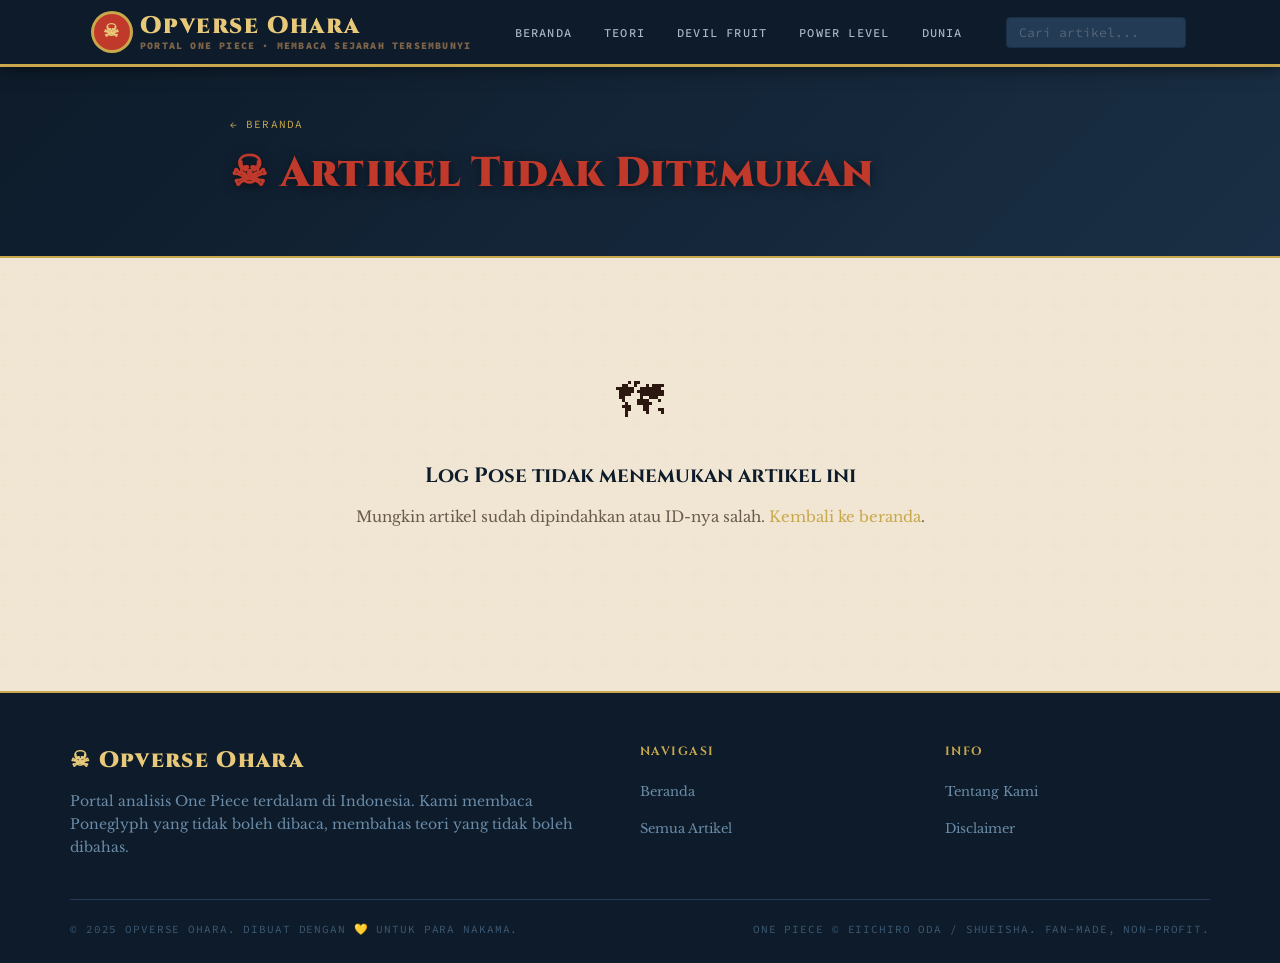
<file: article.html>
<!DOCTYPE html>
<html lang="id">
<head>
  <meta charset="UTF-8">
  <meta name="viewport" content="width=device-width, initial-scale=1.0">
  <meta name="description" content="Artikel One Piece — Opverse Ohara">
  <meta name="theme-color" content="#0d1b2a">
  <title>Memuat Artikel... — Opverse Ohara</title>
  <link rel="stylesheet" href="css/style.css">
  <link rel="icon" href="data:image/svg+xml,<svg xmlns='http://www.w3.org/2000/svg' viewBox='0 0 100 100'><rect width='100' height='100' rx='12' fill='%230d1b2a'/><text y='.9em' font-size='80' x='10'>☠</text></svg>">
</head>
<body>

<!-- Scroll Progress -->
<div id="scroll-progress" aria-hidden="true"></div>

<!-- Skip Nav -->
<a class="skip-link" href="#article-main">Lewati ke artikel</a>

<!-- ======================================================
     HEADER (sama dengan index)
     ====================================================== -->
<header id="header" role="banner">
  <div id="masthead">
    <div id="site-title">
      <a href="index.html">
        <span class="logo-mark" aria-hidden="true">☠</span>
        <span>
          Opverse Ohara
          <small id="site-tagline">Portal One Piece · Membaca Sejarah Tersembunyi</small>
        </span>
      </a>
    </div>

    <nav id="primary-nav" role="navigation" aria-label="Navigasi utama">
      <a href="index.html">Beranda</a>
      <a href="index.html#content">Teori</a>
      <a href="index.html#content">Devil Fruit</a>
      <a href="index.html#content">Power Level</a>
      <a href="index.html#content">Dunia</a>
    </nav>

    <div id="header-search">
      <input
        type="search"
        id="search-input-article"
        placeholder="Cari artikel..."
        aria-label="Cari artikel"
        autocomplete="off"
      >
    </div>

    <button id="nav-toggle" aria-label="Buka menu" aria-expanded="false">
      <svg width="20" height="14" viewBox="0 0 20 14" fill="none" aria-hidden="true">
        <rect width="20" height="2" rx="1" fill="currentColor"/>
        <rect y="6" width="20" height="2" rx="1" fill="currentColor"/>
        <rect y="12" width="20" height="2" rx="1" fill="currentColor"/>
      </svg>
    </button>
  </div>
</header>

<!-- ======================================================
     MAIN ARTIKEL (diisi JS)
     ====================================================== -->
<main id="article-main" role="main">
  <!-- Konten dirender oleh article.js -->
  <div class="article-hero" style="min-height:200px;display:grid;place-items:center;">
    <div style="text-align:center">
      <div class="skeleton" style="width:200px;height:20px;margin:0 auto 12px"></div>
      <div class="skeleton" style="width:500px;max-width:90vw;height:36px;margin:0 auto 10px"></div>
      <div class="skeleton" style="width:300px;height:16px;margin:0 auto"></div>
    </div>
  </div>
</main>

<!-- ======================================================
     FOOTER
     ====================================================== -->
<footer id="footer" role="contentinfo">
  <div class="footer-inner">
    <div class="footer-grid">
      <div class="footer-brand">
        <div class="footer-logo">☠ Opverse Ohara</div>
        <p>
          Portal analisis One Piece terdalam di Indonesia. Kami membaca Poneglyph
          yang tidak boleh dibaca, membahas teori yang tidak boleh dibahas.
        </p>
      </div>
      <div class="footer-col">
        <h4>Navigasi</h4>
        <ul>
          <li><a href="index.html">Beranda</a></li>
          <li><a href="index.html">Semua Artikel</a></li>
        </ul>
      </div>
      <div class="footer-col">
        <h4>Info</h4>
        <ul>
          <li><a href="#">Tentang Kami</a></li>
          <li><a href="#">Disclaimer</a></li>
        </ul>
      </div>
    </div>
    <div class="footer-bottom">
      <p>© 2025 Opverse Ohara. Dibuat dengan 💛 untuk para nakama.</p>
      <p>One Piece © Eiichiro Oda / Shueisha. Fan-made, non-profit.</p>
    </div>
  </div>
</footer>

<!-- Back to top -->
<a id="back-to-top" href="#" aria-label="Kembali ke atas">↑</a>

<!-- Scripts -->
<script src="js/articles.js"></script>
<script src="js/article.js"></script>
<script>
  /* Search dari header article.html → redirect ke index dengan query */
  document.addEventListener('DOMContentLoaded', function() {
    var inp = document.getElementById('search-input-article');
    if (inp) {
      inp.addEventListener('keydown', function(e) {
        if (e.key === 'Enter' && inp.value.trim()) {
          window.location.href = 'index.html?q=' + encodeURIComponent(inp.value.trim());
        }
      });
    }
  });
</script>

</body>
</html>
</file>
<file: css/style.css>
/* ============================================================
   OPVERSE OHARA — Stylesheet Utama
   Terinspirasi dari Distinction WordPress Theme (layout DNA)
   Didesain ulang untuk tema One Piece / Dunia Ohara
   ============================================================ */

/* --- Google Fonts --- */
@import url('https://fonts.googleapis.com/css2?family=Cinzel:wght@400;600;700;900&family=Libre+Baskerville:ital,wght@0,400;0,700;1,400&family=Source+Code+Pro:wght@400;500&display=swap');

/* --- Design Tokens --- */
:root {
  /* Palette: Grand Line / Ohara */
  --navy:        #0d1b2a;   /* laut Grand Line dalam */
  --navy-mid:    #1a2f45;   /* permukaan laut */
  --navy-light:  #243b55;   /* langit malam */
  --gold:        #c9a84c;   /* tinta parchment / Poneglyph emas */
  --gold-light:  #e8c97a;   /* aksen shimmer */
  --gold-pale:   #f5e9c8;   /* kertas parchment */
  --red:         #c0392b;   /* Buster Call / Marine red */
  --red-dark:    #922b21;
  --sepia:       #7d6347;   /* tinta Poneglyph */
  --text-main:   #2c1810;   /* teks utama, tinta gelap */
  --text-muted:  #6b5a4e;
  --border:      #d4b896;   /* border parchment */
  --bg-page:     #f0e6d3;   /* latar kertas tua */
  --bg-card:     #faf5ec;   /* kartu artikel */
  --bg-sidebar:  #ede0cc;

  /* Typography */
  --font-display: 'Cinzel', 'Georgia', serif;           /* nama, judul besar */
  --font-body:    'Libre Baskerville', 'Georgia', serif; /* teks artikel */
  --font-mono:    'Source Code Pro', monospace;          /* label, meta */

  /* Spacing */
  --gap:    24px;
  --radius: 4px;

  /* Transitions */
  --ease: cubic-bezier(.22,1,.36,1);
}

/* ============================================================
   RESET & BASE
   ============================================================ */
*, *::before, *::after { box-sizing: border-box; margin: 0; padding: 0; }

html {
  scroll-behavior: smooth;
  background: var(--navy);
}

body {
  font-family: var(--font-body);
  font-size: 17px;
  line-height: 1.75;
  color: var(--text-main);
  background: var(--bg-page) url("data:image/svg+xml,%3Csvg width='60' height='60' viewBox='0 0 60 60' xmlns='http://www.w3.org/2000/svg'%3E%3Cg fill='none' fill-rule='evenodd'%3E%3Cg fill='%23c9a84c' fill-opacity='0.04'%3E%3Cpath d='M36 34v-4h-2v4h-4v2h4v4h2v-4h4v-2h-4zm0-30V0h-2v4h-4v2h4v4h2V6h4V4h-4zM6 34v-4H4v4H0v2h4v4h2v-4h4v-2H6zM6 4V0H4v4H0v2h4v4h2V6h4V4H6z'/%3E%3C/g%3E%3C/g%3E%3C/svg%3E");
  min-height: 100vh;
}

a { color: var(--gold); text-decoration: none; transition: color .2s var(--ease); }
a:hover { color: var(--red); }
img { max-width: 100%; height: auto; display: block; }
ul, ol { list-style: none; }

/* ============================================================
   SKIP LINK (A11Y)
   ============================================================ */
.skip-link {
  position: absolute;
  top: -999px;
  left: 16px;
  background: var(--red);
  color: #fff;
  padding: 8px 16px;
  border-radius: var(--radius);
  font-family: var(--font-mono);
  font-size: 13px;
  z-index: 1000;
}
.skip-link:focus { top: 16px; }

/* ============================================================
   SCROLL PROGRESS BAR
   ============================================================ */
#scroll-progress {
  position: fixed;
  top: 0; left: 0;
  width: 0%;
  height: 3px;
  background: linear-gradient(90deg, var(--red), var(--gold));
  z-index: 200;
  transition: width .1s linear;
}

/* ============================================================
   HEADER / MASTHEAD
   ============================================================ */
#header {
  background: var(--navy);
  border-bottom: 3px solid var(--gold);
  position: sticky;
  top: 0;
  z-index: 100;
  box-shadow: 0 2px 16px rgba(0,0,0,.5);
}

#masthead {
  max-width: 1140px;
  margin: 0 auto;
  padding: 0 var(--gap);
  display: flex;
  align-items: center;
  justify-content: space-between;
  gap: var(--gap);
  min-height: 64px;
}

/* Logo / site title */
#site-title {
  font-family: var(--font-display);
  font-size: clamp(1.1rem, 2.5vw, 1.5rem);
  font-weight: 900;
  letter-spacing: .06em;
  line-height: 1;
}
#site-title a {
  color: var(--gold-light);
  display: flex;
  align-items: center;
  gap: 10px;
}
#site-title a:hover { color: #fff; }
#site-title .logo-mark {
  width: 36px;
  height: 36px;
  background: var(--red);
  border-radius: 50%;
  display: grid;
  place-items: center;
  font-size: 18px;
  flex-shrink: 0;
  box-shadow: 0 0 0 3px var(--gold);
}
#site-tagline {
  font-family: var(--font-mono);
  font-size: 10px;
  color: var(--sepia);
  text-transform: uppercase;
  letter-spacing: .12em;
  display: block;
  margin-top: 3px;
}

/* Navigation */
#primary-nav {
  display: flex;
  align-items: center;
  gap: 4px;
}
#primary-nav a {
  font-family: var(--font-mono);
  font-size: 12px;
  font-weight: 500;
  text-transform: uppercase;
  letter-spacing: .1em;
  color: #aab8c8;
  padding: 6px 14px;
  border-radius: var(--radius);
  transition: background .2s, color .2s;
}
#primary-nav a:hover,
#primary-nav a.active {
  background: var(--gold);
  color: var(--navy);
}

/* Search box in header */
#header-search {
  display: flex;
  align-items: center;
  gap: 8px;
}
#header-search input {
  background: var(--navy-light);
  border: 1px solid var(--navy-mid);
  border-radius: var(--radius);
  padding: 6px 12px;
  font-size: 13px;
  color: #ddd;
  font-family: var(--font-mono);
  width: 180px;
  transition: border-color .2s, width .3s var(--ease);
}
#header-search input:focus {
  outline: none;
  border-color: var(--gold);
  width: 220px;
}
#header-search input::placeholder { color: #556677; }

/* Mobile hamburger */
#nav-toggle {
  display: none;
  background: none;
  border: 1px solid var(--navy-light);
  border-radius: var(--radius);
  padding: 8px;
  cursor: pointer;
  color: #aab8c8;
}

/* ============================================================
   HERO BANNER (homepage)
   ============================================================ */
#hero {
  background: linear-gradient(135deg, var(--navy) 0%, var(--navy-mid) 60%, #1e3a5f 100%);
  border-bottom: 2px solid var(--gold);
  padding: 64px var(--gap) 56px;
  text-align: center;
  position: relative;
  overflow: hidden;
}
/* Latar motif Poneglyph abstrak */
#hero::before {
  content: '';
  position: absolute;
  inset: 0;
  background: url("data:image/svg+xml,%3Csvg width='120' height='120' viewBox='0 0 120 120' xmlns='http://www.w3.org/2000/svg'%3E%3Cg fill='none' stroke='%23c9a84c' stroke-opacity='.06' stroke-width='1'%3E%3Crect x='10' y='10' width='100' height='100'/%3E%3Crect x='25' y='25' width='70' height='70'/%3E%3Cline x1='10' y1='60' x2='110' y2='60'/%3E%3Cline x1='60' y1='10' x2='60' y2='110'/%3E%3Ccircle cx='60' cy='60' r='30'/%3E%3C/g%3E%3C/svg%3E") repeat;
  pointer-events: none;
}
#hero-content { position: relative; z-index: 1; max-width: 720px; margin: 0 auto; }
#hero h1 {
  font-family: var(--font-display);
  font-size: clamp(2rem, 5vw, 3.5rem);
  font-weight: 900;
  color: var(--gold-light);
  letter-spacing: .04em;
  line-height: 1.1;
  text-shadow: 0 2px 20px rgba(0,0,0,.6);
  margin-bottom: 16px;
}
#hero p {
  font-family: var(--font-body);
  font-size: clamp(1rem, 2vw, 1.2rem);
  color: #a8bfd6;
  font-style: italic;
  margin-bottom: 28px;
}
#hero-meta {
  display: flex;
  justify-content: center;
  gap: 24px;
  font-family: var(--font-mono);
  font-size: 12px;
  color: var(--sepia);
  text-transform: uppercase;
  letter-spacing: .1em;
}
#hero-meta span { display: flex; align-items: center; gap: 6px; }

/* ============================================================
   PONEGLYPH DIVIDER
   ============================================================ */
.poneglyph-divider {
  display: flex;
  align-items: center;
  gap: 12px;
  margin: 32px 0;
  color: var(--border);
}
.poneglyph-divider::before,
.poneglyph-divider::after {
  content: '';
  flex: 1;
  height: 1px;
  background: linear-gradient(90deg, transparent, var(--gold), transparent);
}
.poneglyph-divider span {
  font-family: var(--font-mono);
  font-size: 10px;
  text-transform: uppercase;
  letter-spacing: .2em;
  color: var(--gold);
  white-space: nowrap;
}

/* ============================================================
   LAYOUT UTAMA (2 kolom)
   ============================================================ */
#wrapper {
  max-width: 1140px;
  margin: 0 auto;
  padding: 40px var(--gap);
  display: grid;
  grid-template-columns: 1fr 300px;
  gap: 40px;
  align-items: start;
}
/* Halaman artikel: konten penuh */
.single-wrapper {
  max-width: 820px;
  margin: 0 auto;
  padding: 40px var(--gap);
}

/* ============================================================
   FILTER KATEGORI (homepage)
   ============================================================ */
#category-filter {
  display: flex;
  flex-wrap: wrap;
  gap: 8px;
  margin-bottom: 28px;
}
.filter-btn {
  font-family: var(--font-mono);
  font-size: 11px;
  font-weight: 500;
  text-transform: uppercase;
  letter-spacing: .1em;
  padding: 5px 14px;
  border: 1px solid var(--border);
  border-radius: 99px;
  background: transparent;
  color: var(--text-muted);
  cursor: pointer;
  transition: background .2s, color .2s, border-color .2s;
}
.filter-btn:hover,
.filter-btn.active {
  background: var(--navy);
  color: var(--gold);
  border-color: var(--navy);
}

/* ============================================================
   ARTICLE CARDS (homepage)
   ============================================================ */
#post-list {
  display: flex;
  flex-direction: column;
  gap: 28px;
}

.article-card {
  background: var(--bg-card);
  border: 1px solid var(--border);
  border-radius: var(--radius);
  overflow: hidden;
  transition: transform .25s var(--ease), box-shadow .25s var(--ease);
  display: flex;
  flex-direction: column;
}
.article-card:hover {
  transform: translateY(-3px);
  box-shadow: 0 8px 28px rgba(0,0,0,.15);
}

.card-image {
  width: 100%;
  aspect-ratio: 16/7;
  object-fit: cover;
  background: linear-gradient(135deg, var(--navy-mid), var(--navy-light));
}
.card-image-placeholder {
  width: 100%;
  aspect-ratio: 16/7;
  background: linear-gradient(135deg, var(--navy-mid) 0%, #1e3a5f 100%);
  display: grid;
  place-items: center;
  font-family: var(--font-display);
  font-size: 2.5rem;
  color: var(--gold);
  opacity: .7;
}

.card-body { padding: 24px; flex: 1; display: flex; flex-direction: column; gap: 10px; }

.card-meta {
  display: flex;
  align-items: center;
  gap: 12px;
  flex-wrap: wrap;
}
.card-category {
  font-family: var(--font-mono);
  font-size: 10px;
  font-weight: 500;
  text-transform: uppercase;
  letter-spacing: .12em;
  color: #fff;
  background: var(--red);
  padding: 3px 10px;
  border-radius: 3px;
}
.card-date {
  font-family: var(--font-mono);
  font-size: 11px;
  color: var(--text-muted);
}

.card-title {
  font-family: var(--font-display);
  font-size: clamp(1rem, 2vw, 1.25rem);
  font-weight: 700;
  color: var(--text-main);
  line-height: 1.3;
  letter-spacing: .01em;
}
.card-title a { color: inherit; }
.card-title a:hover { color: var(--red); }

.card-excerpt {
  font-size: 15px;
  color: var(--text-muted);
  line-height: 1.65;
}

.card-tags {
  display: flex;
  flex-wrap: wrap;
  gap: 6px;
  margin-top: auto;
  padding-top: 12px;
}
.tag {
  font-family: var(--font-mono);
  font-size: 10px;
  color: var(--sepia);
  border: 1px solid var(--border);
  padding: 2px 8px;
  border-radius: 3px;
  transition: background .15s, color .15s;
}
.tag:hover { background: var(--gold-pale); color: var(--text-main); }

.card-footer {
  padding: 14px 24px;
  border-top: 1px solid var(--border);
  display: flex;
  align-items: center;
  justify-content: space-between;
}
.read-more {
  font-family: var(--font-mono);
  font-size: 11px;
  font-weight: 500;
  text-transform: uppercase;
  letter-spacing: .1em;
  color: var(--gold);
  display: flex;
  align-items: center;
  gap: 6px;
  transition: gap .2s var(--ease);
}
.read-more:hover { color: var(--red); gap: 10px; }
.read-more::after { content: '→'; }

/* ============================================================
   SIDEBAR
   ============================================================ */
#sidebar {
  display: flex;
  flex-direction: column;
  gap: 24px;
}

.widget {
  background: var(--bg-sidebar);
  border: 1px solid var(--border);
  border-radius: var(--radius);
  overflow: hidden;
}
.widget-title {
  font-family: var(--font-display);
  font-size: 13px;
  font-weight: 700;
  text-transform: uppercase;
  letter-spacing: .1em;
  color: #fff;
  background: var(--navy);
  padding: 12px 18px;
  border-bottom: 2px solid var(--gold);
}
.widget-body { padding: 18px; }

/* Recent articles widget */
.widget-post-list { display: flex; flex-direction: column; gap: 14px; }
.widget-post-item a {
  display: block;
  font-family: var(--font-body);
  font-size: 14px;
  font-weight: 700;
  color: var(--text-main);
  line-height: 1.4;
  margin-bottom: 3px;
}
.widget-post-item a:hover { color: var(--red); }
.widget-post-meta {
  font-family: var(--font-mono);
  font-size: 10px;
  color: var(--text-muted);
  text-transform: uppercase;
  letter-spacing: .08em;
}

/* Category widget */
.widget-cat-list { display: flex; flex-direction: column; gap: 6px; }
.widget-cat-item {
  display: flex;
  justify-content: space-between;
  align-items: center;
  font-family: var(--font-body);
  font-size: 14px;
}
.widget-cat-item a { color: var(--text-main); }
.widget-cat-item a:hover { color: var(--red); }
.widget-cat-count {
  font-family: var(--font-mono);
  font-size: 11px;
  color: var(--text-muted);
  background: var(--border);
  padding: 1px 7px;
  border-radius: 99px;
}

/* About widget */
.widget-about {
  text-align: center;
}
.widget-about .ohara-icon {
  font-size: 2rem;
  margin-bottom: 10px;
}
.widget-about p {
  font-size: 13px;
  color: var(--text-muted);
  line-height: 1.6;
}

/* ============================================================
   PAGINATION
   ============================================================ */
#pagination {
  display: flex;
  justify-content: center;
  gap: 8px;
  margin-top: 40px;
}
.page-btn {
  font-family: var(--font-mono);
  font-size: 12px;
  padding: 6px 14px;
  border: 1px solid var(--border);
  border-radius: var(--radius);
  background: var(--bg-card);
  color: var(--text-muted);
  cursor: pointer;
  transition: background .2s, color .2s, border-color .2s;
}
.page-btn:hover,
.page-btn.active {
  background: var(--navy);
  color: var(--gold);
  border-color: var(--navy);
}

/* ============================================================
   HALAMAN ARTIKEL TUNGGAL (article.html)
   ============================================================ */
.article-hero {
  background: linear-gradient(135deg, var(--navy), var(--navy-mid));
  padding: 48px var(--gap) 40px;
  border-bottom: 2px solid var(--gold);
}
.article-hero-inner { max-width: 820px; margin: 0 auto; }

.article-breadcrumb {
  font-family: var(--font-mono);
  font-size: 11px;
  color: var(--sepia);
  text-transform: uppercase;
  letter-spacing: .1em;
  margin-bottom: 16px;
}
.article-breadcrumb a { color: var(--gold); }
.article-breadcrumb a:hover { color: #fff; }

.article-category-badge {
  display: inline-block;
  font-family: var(--font-mono);
  font-size: 10px;
  font-weight: 500;
  text-transform: uppercase;
  letter-spacing: .12em;
  color: #fff;
  background: var(--red);
  padding: 4px 12px;
  border-radius: 3px;
  margin-bottom: 14px;
}

.article-title {
  font-family: var(--font-display);
  font-size: clamp(1.6rem, 4vw, 2.6rem);
  font-weight: 900;
  color: var(--gold-light);
  line-height: 1.15;
  letter-spacing: .02em;
  margin-bottom: 18px;
  text-shadow: 0 2px 12px rgba(0,0,0,.5);
}

.article-meta-bar {
  display: flex;
  flex-wrap: wrap;
  align-items: center;
  gap: 16px;
  font-family: var(--font-mono);
  font-size: 11px;
  color: #7a9ab8;
  text-transform: uppercase;
  letter-spacing: .08em;
}
.article-meta-bar span { display: flex; align-items: center; gap: 5px; }

/* Konten artikel */
.article-content {
  background: var(--bg-card);
  border: 1px solid var(--border);
  border-radius: var(--radius);
  padding: clamp(24px, 5vw, 52px);
  margin-top: 32px;
}
.article-content-featured-img {
  width: 100%;
  border-radius: var(--radius);
  margin-bottom: 32px;
  object-fit: cover;
  max-height: 420px;
}
.article-content h2 {
  font-family: var(--font-display);
  font-size: 1.4rem;
  font-weight: 700;
  color: var(--navy);
  margin: 36px 0 14px;
  padding-bottom: 8px;
  border-bottom: 2px solid var(--gold);
  letter-spacing: .03em;
}
.article-content h3 {
  font-family: var(--font-display);
  font-size: 1.1rem;
  font-weight: 700;
  color: var(--navy-mid);
  margin: 28px 0 12px;
  letter-spacing: .02em;
}
.article-content p {
  margin-bottom: 20px;
  font-size: 16.5px;
  line-height: 1.8;
  color: var(--text-main);
}
.article-content blockquote {
  border-left: 4px solid var(--gold);
  background: var(--gold-pale);
  padding: 16px 22px;
  margin: 24px 0;
  font-style: italic;
  color: var(--sepia);
  border-radius: 0 var(--radius) var(--radius) 0;
  font-size: 16px;
  line-height: 1.7;
}
.article-content ul, .article-content ol {
  margin: 16px 0 20px 24px;
}
.article-content ul { list-style: disc; }
.article-content ol { list-style: decimal; }
.article-content li { margin-bottom: 8px; line-height: 1.7; }
.article-content img {
  border-radius: var(--radius);
  margin: 20px 0;
  border: 1px solid var(--border);
}
.article-content a { color: var(--red); text-decoration: underline; }
.article-content a:hover { color: var(--gold); }
.article-content code {
  font-family: var(--font-mono);
  font-size: 14px;
  background: var(--gold-pale);
  padding: 2px 6px;
  border-radius: 3px;
  color: var(--red-dark);
}

/* Article tags */
.article-tags {
  display: flex;
  flex-wrap: wrap;
  gap: 8px;
  margin-top: 32px;
  padding-top: 24px;
  border-top: 1px solid var(--border);
}
.article-tags-label {
  font-family: var(--font-mono);
  font-size: 11px;
  text-transform: uppercase;
  letter-spacing: .1em;
  color: var(--text-muted);
  align-self: center;
}

/* Nav artikel prev/next */
.article-nav {
  display: grid;
  grid-template-columns: 1fr 1fr;
  gap: 16px;
  margin-top: 32px;
}
.article-nav a {
  background: var(--bg-card);
  border: 1px solid var(--border);
  border-radius: var(--radius);
  padding: 16px 20px;
  display: block;
  transition: border-color .2s, transform .2s var(--ease);
}
.article-nav a:hover {
  border-color: var(--gold);
  transform: translateY(-2px);
}
.article-nav .nav-label {
  font-family: var(--font-mono);
  font-size: 10px;
  text-transform: uppercase;
  letter-spacing: .1em;
  color: var(--text-muted);
  margin-bottom: 5px;
  display: block;
}
.article-nav .nav-title {
  font-family: var(--font-display);
  font-size: 14px;
  font-weight: 700;
  color: var(--text-main);
  line-height: 1.3;
}
.article-nav .nav-next { text-align: right; }

/* ============================================================
   SEARCH RESULTS
   ============================================================ */
#search-status {
  font-family: var(--font-mono);
  font-size: 13px;
  color: var(--text-muted);
  margin-bottom: 20px;
  padding: 10px 14px;
  background: var(--gold-pale);
  border-radius: var(--radius);
  border-left: 3px solid var(--gold);
}

/* ============================================================
   FOOTER
   ============================================================ */
#footer {
  background: var(--navy);
  border-top: 2px solid var(--gold);
  padding: 48px var(--gap) 24px;
  margin-top: 60px;
}
.footer-inner {
  max-width: 1140px;
  margin: 0 auto;
}
.footer-grid {
  display: grid;
  grid-template-columns: 2fr 1fr 1fr;
  gap: 40px;
  margin-bottom: 40px;
}
.footer-brand .footer-logo {
  font-family: var(--font-display);
  font-size: 1.4rem;
  font-weight: 900;
  color: var(--gold-light);
  letter-spacing: .06em;
  margin-bottom: 10px;
}
.footer-brand p {
  font-size: 14px;
  color: #6a8ca8;
  line-height: 1.65;
}
.footer-col h4 {
  font-family: var(--font-display);
  font-size: 12px;
  font-weight: 700;
  text-transform: uppercase;
  letter-spacing: .12em;
  color: var(--gold);
  margin-bottom: 14px;
}
.footer-col ul { display: flex; flex-direction: column; gap: 8px; }
.footer-col ul li a {
  font-size: 13px;
  color: #6a8ca8;
}
.footer-col ul li a:hover { color: var(--gold); }

.footer-bottom {
  border-top: 1px solid var(--navy-light);
  padding-top: 20px;
  display: flex;
  justify-content: space-between;
  align-items: center;
  flex-wrap: wrap;
  gap: 12px;
}
.footer-bottom p {
  font-family: var(--font-mono);
  font-size: 11px;
  color: #3d5a74;
  text-transform: uppercase;
  letter-spacing: .08em;
}
.footer-bottom a { color: var(--gold); }

/* ============================================================
   EMPTY STATE & 404
   ============================================================ */
.empty-state {
  text-align: center;
  padding: 60px 20px;
}
.empty-state .empty-icon { font-size: 3rem; margin-bottom: 16px; }
.empty-state h3 {
  font-family: var(--font-display);
  font-size: 1.3rem;
  color: var(--navy);
  margin-bottom: 10px;
}
.empty-state p { color: var(--text-muted); font-size: 15px; }

/* ============================================================
   BACK TO TOP
   ============================================================ */
#back-to-top {
  position: fixed;
  bottom: 28px;
  right: 28px;
  width: 42px;
  height: 42px;
  background: var(--navy);
  border: 2px solid var(--gold);
  border-radius: 50%;
  display: grid;
  place-items: center;
  color: var(--gold);
  font-size: 18px;
  cursor: pointer;
  opacity: 0;
  transform: translateY(10px);
  transition: opacity .3s, transform .3s var(--ease);
  z-index: 50;
  text-decoration: none;
}
#back-to-top.visible { opacity: 1; transform: translateY(0); }
#back-to-top:hover { background: var(--gold); color: var(--navy); }

/* ============================================================
   LOADING SKELETON (animasi saat load)
   ============================================================ */
.skeleton {
  background: linear-gradient(90deg, var(--border) 25%, var(--bg-card) 50%, var(--border) 75%);
  background-size: 200% 100%;
  animation: shimmer 1.5s infinite;
  border-radius: var(--radius);
}
@keyframes shimmer {
  0% { background-position: 200% 0; }
  100% { background-position: -200% 0; }
}

/* ============================================================
   RESPONSIVE
   ============================================================ */
@media (max-width: 900px) {
  #wrapper { grid-template-columns: 1fr; }
  #sidebar { display: none; } /* sidebar tersembunyi di mobile */
  .footer-grid { grid-template-columns: 1fr 1fr; }
  .footer-brand { grid-column: 1 / -1; }
}

@media (max-width: 640px) {
  #masthead { flex-wrap: wrap; padding: 10px var(--gap); }
  #primary-nav { display: none; }
  #primary-nav.open {
    display: flex;
    flex-direction: column;
    width: 100%;
    order: 3;
    padding: 8px 0 12px;
    gap: 2px;
  }
  #nav-toggle { display: flex; align-items: center; justify-content: center; }
  #header-search { display: none; }
  .article-nav { grid-template-columns: 1fr; }
  .article-nav .nav-next { text-align: left; }
  .footer-grid { grid-template-columns: 1fr; }
  #hero { padding: 40px var(--gap) 36px; }
}

@media (prefers-reduced-motion: reduce) {
  *, *::before, *::after { animation-duration: .01ms !important; transition-duration: .01ms !important; }
}
</file>
